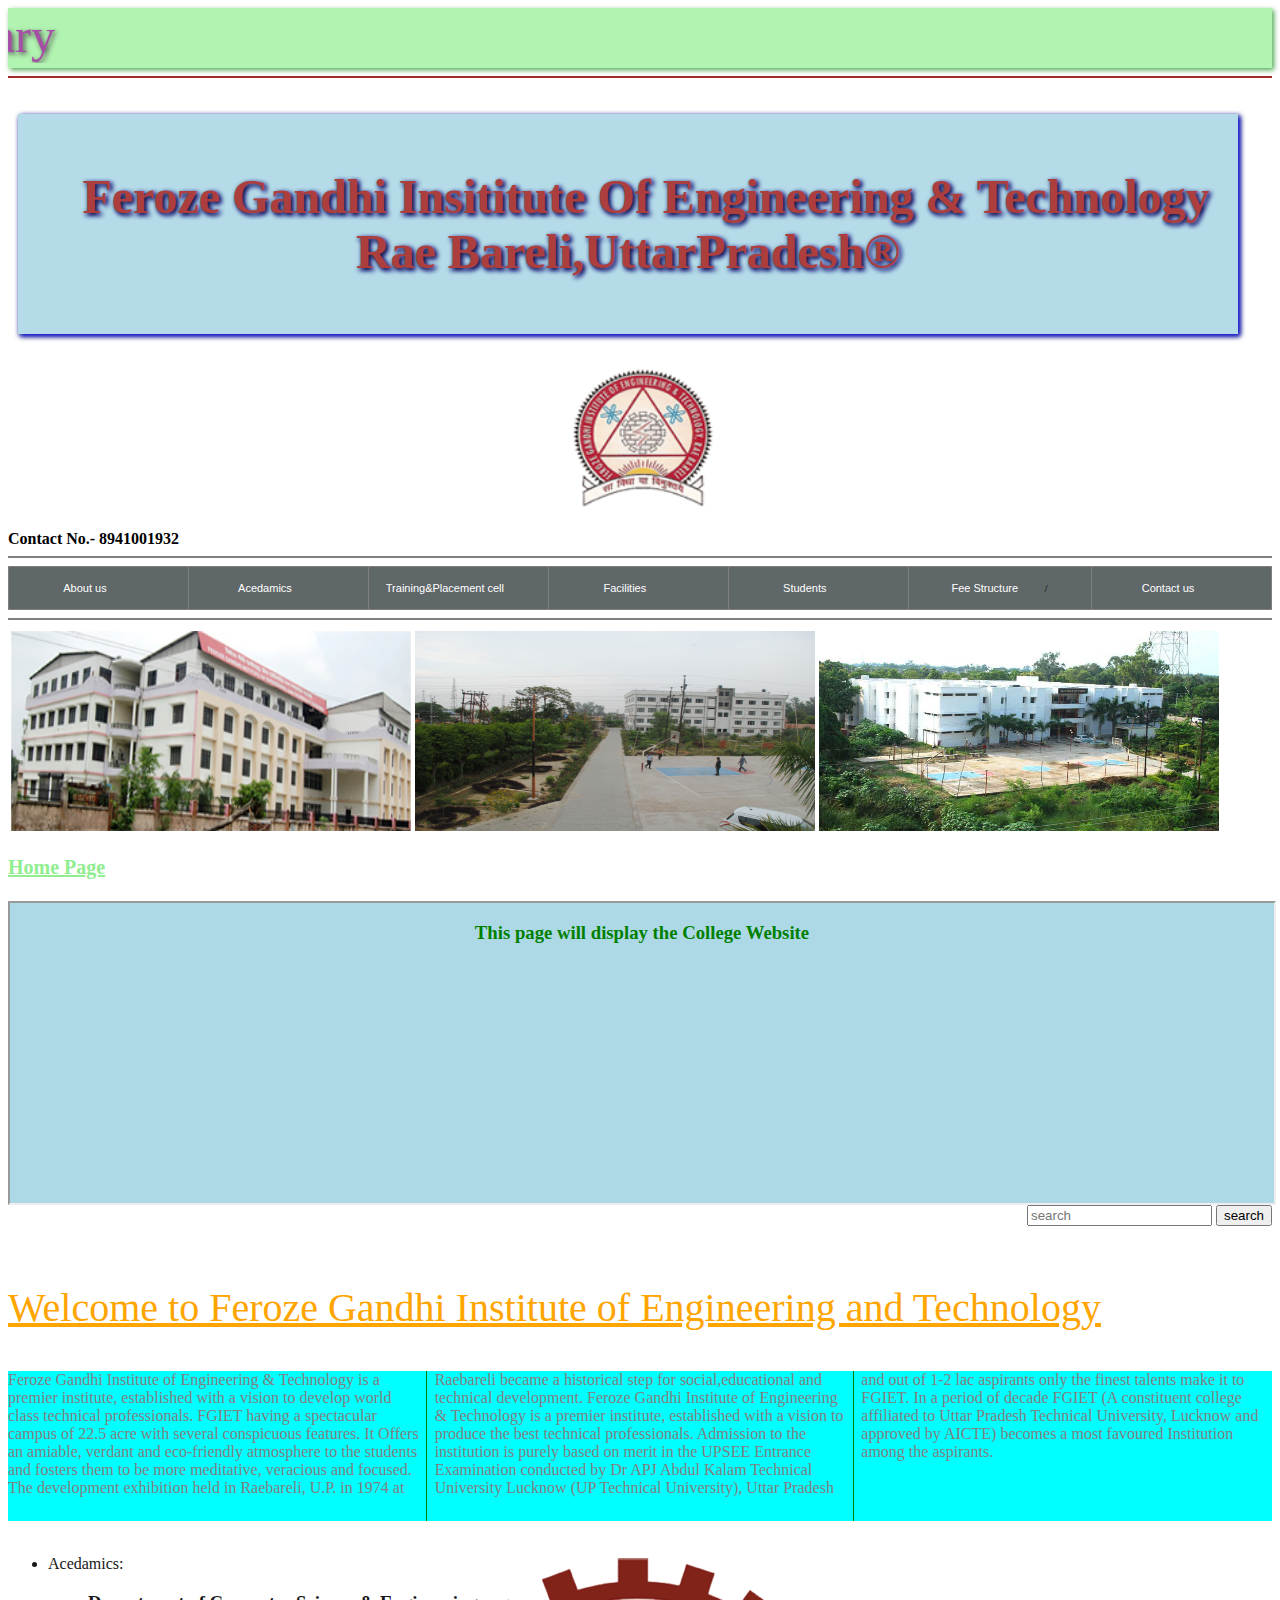
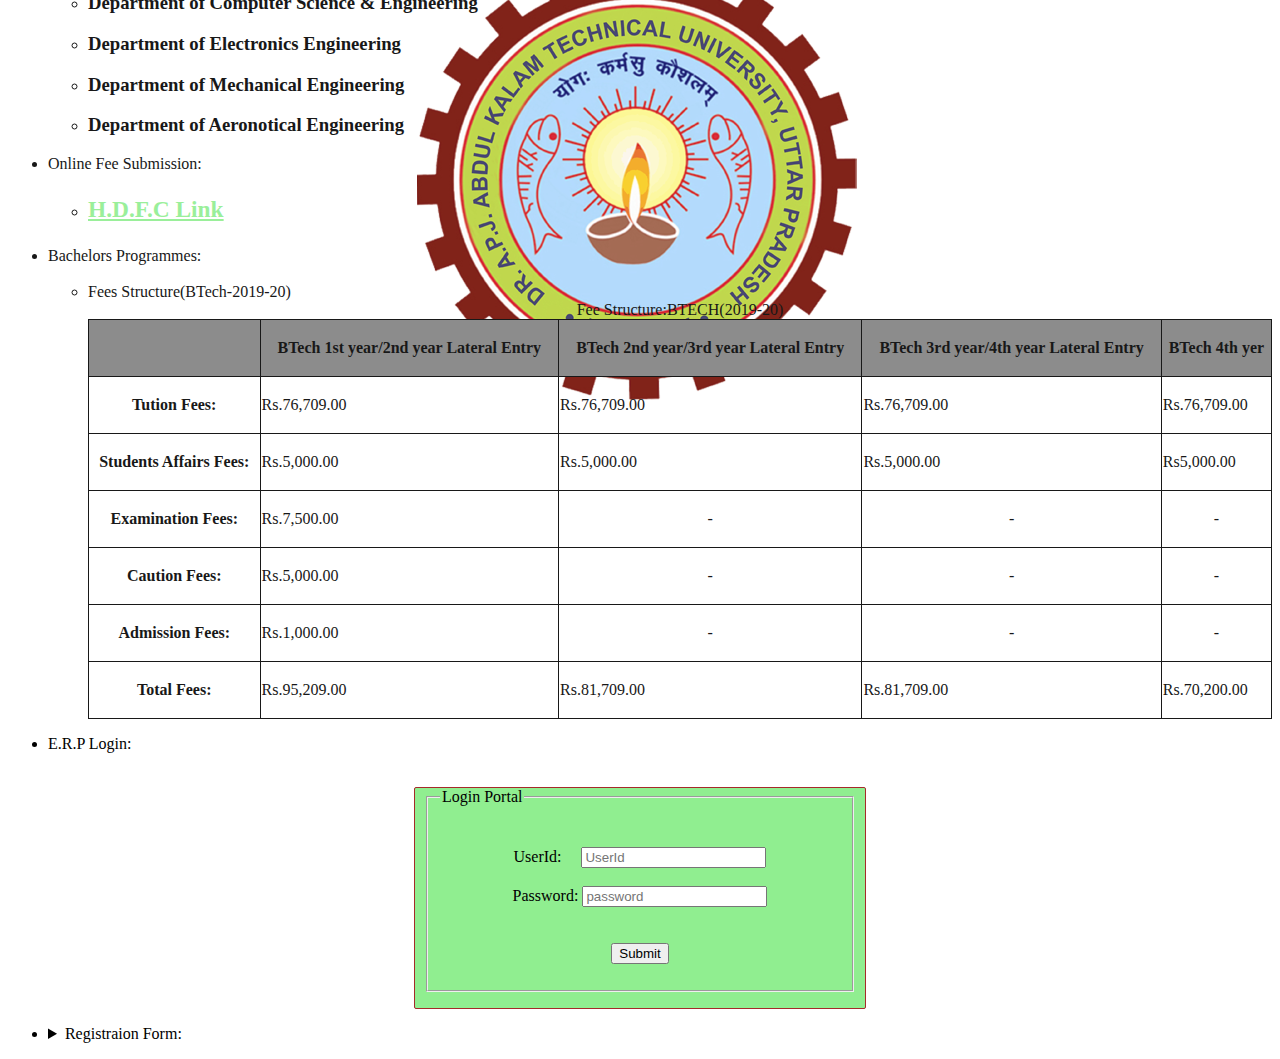
<file: index.html>
<html>
<head>
	<meta name="viewport" content="width=device-width,initial-scale:1.0">
	<title>
	Tarun Singh Chaudhary</title>
	<link rel="stylesheet" href="styles.css" type="text/css">
	<link rel="icon" href="favicon.ico">
</head>
<body onload="alert('Hey,Welcome to My Webpage');prompt('What is your name');alert('Thank You for Visiting');"><div class="tsc">
	<font color="Purple" size="15"><marquee direction="right">
	Tarun Singh Chaudhary</marquee></font>
	</div>
	<hr color="brown">
	<br>
		<div class="name"><b><font size="30"><br><center>
		&nbsp;&nbsp;&nbsp;Feroze Gandhi Insititute Of Engineering & Technology</center>
		<center>Rae Bareli,UttarPradesh&reg;</center></font></h1>
	</b>
		</div>
		<br>
	    <center>
	    <img alt="Image Loading Error" src="fgiet1.jpg" width="150" height="150"></center>	<br>
	    <b>Contact No.- 8941001932</b>
		<br><hr noshade>
		<table border=1 width="100%" height="20px" bgcolor="grey" class="tabl">
			<tr>
				<td>
					<div class="drop">
						<button class="dropdown">About us 	</button>
						<div class="drop-content">
							<a href="#">About Fgiet</a>
							<a href="#">Our Inspiration</a>
							<a href="#">Vision & Mission</a>
						</div>
					</div>
				</td>
				<td><div class="drop">
					<button class="dropdown">
					Acedamics</button>
					<div class="drop-content">				  <a href="#">Computer Science & Engineering</a>
					 <a href="#">Electronics Engineering</a>
					 <a href="#">Mechanical Enginnering</a>
					 <a href="#">Aeronotical Engineering</a>
				</div>
			</div>
		</td>
				<td>
					<div class="drop">
						<button class="dropdown">Training&Placement cell</button>
						<div class="drop-content">
						<a href="#">Department</a>
						<a href="#">Placement Brouche</a>
					</div>
				</div>
					</td>
				<td><div class="drop">
					<button class="dropdown">Facilities</button><div class="drop-content">
					<a href="#">Library</a>
					<a href="#">Hostel</a>
					<a href="#">Computer lab</a>
					<a href="#">Others</a>
				</div>
			</div>
		</td>
				<td><div class="drop">
					<button class="dropdown">
					Students</button>
					<div class="drop-content">
						<a href="#">
					Anti-Ragging</a>
				</div>
			</div>
		</td>
				<td><div class="drop">
					<button class="dropdown">
					Fee Structure</a>
					<div class="drop-content">
					<a href="#">Bachelors Programmes</a>
					<a href="#">Masters Programmes</a>
				</div>
			</button>/
				</td>
				<td><div class="drop">
					<button class="dropdown">
			    	Contact us</button>
						<div class="drop-content">
			    	<a href="#">Directory</a>
			    	<a href="#">How to Reach</a>
			    </div>
			</div>
		</td>
        </table>
        <hr noshade>
<table><tr>
	<td>
	    <img src="front.jpg" width="400" height="200"></td>
	    <td>
	    	<img src="hostel.jpg" width="400" height="200"></td>
	    <td>
	    	<img src="h.jpeg" width="400" height="200"></td>
	   </tr>
	</table>
	<h5><a href="http://www.fgiet.ac.in/" target="iframe_a">Home Page</a></h5>
	<iframe height="300px" width="100%" src="iframdisplay.html" name="iframe_a">
	</iframe>

		
		<div id="search">
			<input type="search" placeholder="search">
			<input type="submit" value="search" action="google.com">
		</div>
		<br>
		<p class="para">Welcome to Feroze Gandhi Institute of Engineering and Technology</p>
		<div class="mydiv"><font color="grey">Feroze Gandhi Institute of Engineering & Technology is a premier institute, established with a vision to develop world class technical professionals. 
FGIET having a spectacular campus of 22.5 acre with several conspicuous features.
It Offers an amiable, verdant and eco-friendly atmosphere to the students and fosters them to be more meditative, veracious and focused.
The development exhibition held in Raebareli, U.P. in 1974 at Raebareli became a historical step for social,educational and technical development.

   Feroze Gandhi Institute of Engineering & Technology is a premier institute, established with a vision to produce  the best technical professionals.
Admission to the institution is purely based on merit in the UPSEE Entrance Examination conducted by Dr APJ Abdul Kalam Technical University Lucknow (UP Technical University),
Uttar Pradesh and out of 1-2 lac aspirants only the finest talents make it to FGIET. 
In a period of decade FGIET (A constituent college affiliated to Uttar Pradesh Technical University, Lucknow and approved by AICTE) becomes a most favoured Institution among 
the aspirants.
</font></div>
		<br>
		<div id="logo">
		<ul><li>Acedamics:</li>
			<ul>
			<li>
		<h3 title="Branch">Department of Computer Science & Engineering</h3></li>
		    <li>
		    	<h3 title="Branch">Department of Electronics Engineering</h3>
		    	</li>
		    <li>
		    	<h3 title="Branch">Department of Mechanical Engineering</h3>
		    </li>
		    <li>
		    	<h3 title="Branch">Department of Aeronotical Engineering</h3>
		    </li>
</ul>
    </ul>
    <ul>
    	<li>Online Fee Submission:</li>
    	<ul>
    		<li><a href="https://forms.eduqfix.com/fgieonlineform/add"><h3 title="Payment Link">H.D.F.C Link</h3></a>
    		</li>
    	</ul>
    </ul>
    	<ul><li>Bachelors Programmes:</li><br>
    		<ul>
    			<li>Fees Structure(BTech-2019-20)
    	<table border=1 width=100% height="400" id="tab"><caption>Fee Structure:BTECH(2019-20)</caption>
    		<tr bgcolor="grey">
    			<th></th>
    			<th>BTech 1st year/2nd year Lateral Entry</th>
    			<th>BTech 2nd year/3rd year Lateral Entry</th>
    			<th>BTech 3rd year/4th year Lateral Entry</th>
    			<th>BTech 4th yer</th>
    		</tr>
    		<tr>
    			<th>Tution Fees:</th>
    			<td>
    			Rs.76,709.00</td>
    			<td>Rs.76,709.00</td>
    			<td>Rs.76,709.00</td>
    			<td>Rs.76,709.00</td>
    		</tr>
    		<tr>
    			<th>Students Affairs Fees:</th>
    			<td>Rs.5,000.00</td>
    			<td>Rs.5,000.00</td>
    			<td>Rs.5,000.00</td>
    			<td>Rs5,000.00</td>
    		</tr>
    		<tr>
    			<th>Examination Fees:</th>
    			<td>Rs.7,500.00</td>
    			<td align="center"> -</td>
    			<td  align="center"> - </td>
    			<td align="center"> - </td>
    		</tr>
    		<tr>
    			<th>Caution Fees:</th>
    			<td> Rs.5,000.00</td>
    			<td align="center">-</td>
    			<td align="center">-</td>
    			<td align="center">-</td>
    		</tr>
    		<tr>
    			<th>Admission Fees:</th>
    			<td>Rs.1,000.00</td>
    			<td align="center">-</td>
    			<td align="center">-</td>
    			<td align="center">-</td>
    		</tr>
    		<tr>
    			<th>Total Fees:</th>
    			<td>Rs.95,209.00</td>
    			<td>Rs.81,709.00</td>
    			<td>Rs.81,709.00</td>
    			<td>Rs.70,200.00</td>
       </tr>
    	</table>
</li>
</ul>
</ul>
</div>
<ul>
	<li>E.R.P Login:</li></ul>
	<br>
	<center>
		<div class="login">
			<fieldset style="width:400px;" style="height:400px;"><legend> Login Portal</legend>
		<form class="" action="mailto:tsctarun777@gmail.com" method="post"><br>
			<br>
			UserId:&nbsp;&nbsp;&nbsp;&nbsp;&nbsp;<input type="text" placeholder="UserId" name="userid" required=" ">
			<br>
			<br>
			Password:&nbsp;<input type="password" name="password" placeholder="password" required=" "><br>
			<br>
			<br>
			<input type="submit">
		</form>
	</fieldset>
</div>
</center>
<ul>
	<li><Details><summary>Registraion Form:</summary>
	
		<form width="100%" height="100%" action="mailto:tsctarun777@gail.com" method="post">
		<table border=2 width="100%" height="100%"><caption><b>Registration Form of Students 2019-20<b></caption>
			<tr>
				<td align="center"><b><font color="green">Basic Details:</font></b></td></tr>
						<tr>
		<td>
		Roll No.*:&nbsp;&nbsp;&nbsp;&nbsp;&nbsp;&nbsp;&nbsp;&nbsp;&nbsp;&nbsp;&nbsp;&nbsp;&nbsp;<input type="Number" placeholder="Roll No." required=" "><br> </td>
		</tr><tr><td>
	    Name* :&nbsp;&nbsp;&nbsp;&nbsp;&nbsp;&nbsp;&nbsp;&nbsp;&nbsp;&nbsp;&nbsp;&nbsp;&nbsp;&nbsp;&nbsp;&nbsp;&nbsp;<input type="text" placeholder="Name" required=""><br></td>
	    </tr><tr><td>
		Father's Name* :&nbsp;&nbsp;&nbsp;&nbsp;<input type="text" placeholder="Father's Name" required=""><br></td></tr>
		<tr>
			<td>
		Mother's Name* :&nbsp;&nbsp;<input type="text" placeholder="Mother's Name" required="">&nbsp;&nbsp;
		<br></td></tr>
		<tr>
		<td>
			Address*:&nbsp;&nbsp;&nbsp;&nbsp;&nbsp;&nbsp;&nbsp;&nbsp;&nbsp;&nbsp;&nbsp;&nbsp;&nbsp;&nbsp;&nbsp;<textarea></textarea><br>
		</td>
	</tr>
	<tr>
		<td>
			Date of Birth*:&nbsp;&nbsp;&nbsp;&nbsp;&nbsp;&nbsp;&nbsp;&nbsp;<input type="date" placeholder="D/M/Y" required="">
		</td>
	</tr>
<tr>
	<td><center><b><font color="green">Other Details:</font></b></center></td>
</tr>
<tr>
	<td> Branch:&nbsp;&nbsp;&nbsp;&nbsp;&nbsp;&nbsp;&nbsp;&nbsp;&nbsp;&nbsp;&nbsp;&nbsp;&nbsp;&nbsp;&nbsp;&nbsp;&nbsp;&nbsp;&nbsp;<input list="my" placeholder="Branch" required="">
		<datalist id="my">
			<option value="Computer Science & Engineering"></option>
				<option value="Mechanical Engineering"></option>					
				<option value="Electronics Engineering">
				</option>
						<option value="Aeronotical Engineering"></option>
						</datalist>
						</td>
					</tr>
						<td>
							Year:&nbsp;&nbsp;&nbsp;&nbsp;&nbsp;&nbsp;&nbsp;&nbsp;&nbsp;&nbsp;&nbsp;&nbsp;&nbsp;&nbsp;&nbsp;&nbsp;&nbsp;&nbsp;&nbsp;&nbsp;&nbsp;&nbsp;&nbsp;<input list="me" placeholder="Year" required="">
							<datalist id="me">
							<option value="1st Year"></option>
							<option value="2nd Year"></option>
							<option value="3rd Year"></option>
								<option value="4th Year">
</option>
</datalist>
</td>
</tr>
<tr><td>
Gender*:&nbsp;&nbsp;<input type="radio" name="r1">Male<br>
		&nbsp;&nbsp;&nbsp;&nbsp;&nbsp;&nbsp;&nbsp;&nbsp;&nbsp;&nbsp;&nbsp;&nbsp;&nbsp;&nbsp;&nbsp;&nbsp;<input type="radio" name="r1">Female<br></td>&nbsp;
		&nbsp;
		<td>Category:&nbsp;&nbsp;&nbsp;&nbsp;&nbsp;&nbsp;&nbsp;&nbsp;&nbsp;&nbsp;&nbsp;&nbsp;&nbsp;&nbsp;&nbsp;&nbsp;&nbsp;&nbsp;&nbsp;&nbsp;&nbsp;&nbsp;<input list="m" placeholder="Category" required="">
			<datalist id="m">
				<option value="OBC">
				</option>
				<option value="General">
				</option>
				<option value="SC"></option>
				<option value="ST"></option>
			</datalist>
        </td></tr>
        <tr>
        	<td>
        		Mobile No.*:&nbsp;&nbsp;&nbsp;&nbsp;&nbsp;&nbsp;&nbsp;&nbsp;&nbsp;&nbsp;&nbsp;&nbsp;&nbsp;&nbsp;&nbsp;&nbsp;&nbsp;&nbsp;&nbsp;&nbsp;&nbsp;&nbsp;<input type="number" placeholder="Mobile No." required=""></td>
        		&nbsp;&nbsp;
        		<td>
        			Father's Mobile No.*&nbsp;&nbsp;&nbsp;&nbsp;<input type="Number" placeholder="Father's Mobile No." required=""></td>
        		</tr>
        		<tr>
        			<td>
        				Mother's Mobile No.*:&nbsp;&nbsp;&nbsp;&nbsp;&nbsp;&nbsp;&nbsp;<input type="Number" placeholder="Mother's Mobile No." required=""></td>
                    <td>Email-Id:&nbsp;&nbsp;&nbsp;&nbsp;&nbsp;&nbsp;&nbsp;&nbsp;&nbsp;&nbsp;&nbsp;&nbsp;&nbsp;&nbsp;&nbsp;&nbsp;&nbsp;&nbsp;&nbsp;&nbsp;&nbsp;&nbsp;<input type="email" placeholder="Email ID" required=""></td>
                </tr>
                <tr>
                	<td>
                		Addhar No.:&nbsp;&nbsp;&nbsp;&nbsp;&nbsp;&nbsp;&nbsp;&nbsp;&nbsp;&nbsp;&nbsp;&nbsp;&nbsp;&nbsp;&nbsp;&nbsp;&nbsp;&nbsp;&nbsp;&nbsp;&nbsp;&nbsp;&nbsp;&nbsp;<input type="number" placholder="Addhar Card No." required=""></td>
                		<td>Mode Of Admision:&nbsp;&nbsp;&nbsp;&nbsp;&nbsp;<input list="t" placholder="Mode Of Admission"><datalist id="t">
                			<option value="Vacant"></option>
                				<option value="UPSEE">
                				</option>
                				</datalist>
                			</td>
                		</tr>
<tr>
	<td>Admission Category:&nbsp;&nbsp;&nbsp;&nbsp;&nbsp;&nbsp;&nbsp;&nbsp;&nbsp;&nbsp;
		<input list="my" placeholder="Admission Category">
		<datalist id="my">
			<option value="Lateral Entry"></option>
			<option value="AWS"></option>
			<option value="FW"></option>
			<option value="open"></option>
		</datalist>
	</td>
	<td>
        Language: <input type="checkbox">English<br>
        &nbsp;&nbsp;&nbsp;&nbsp;&nbsp;&nbsp;&nbsp;&nbsp;&nbsp;&nbsp;&nbsp;&nbsp;&nbsp;&nbsp;&nbsp;&nbsp;&nbsp;&nbsp;<input type="checkbox">Hindi<br>
        &nbsp;&nbsp;&nbsp;&nbsp;&nbsp;&nbsp;&nbsp;&nbsp;&nbsp;&nbsp;&nbsp;&nbsp;&nbsp;&nbsp;&nbsp;&nbsp;&nbsp;&nbsp;<input type="checkbox">Urdu<br>
         &nbsp;&nbsp;&nbsp;&nbsp;&nbsp;&nbsp;&nbsp;&nbsp;&nbsp;&nbsp;&nbsp;&nbsp;&nbsp;&nbsp;&nbsp;&nbsp;&nbsp;&nbsp;<input type="checkbox">Punjabi<br>
    </td>
</tr>
</div>
        </table>
        <br>
        <br>
   <center>  <input type="submit"></center>
    </form>
  
</li>
</ul>
</body>
</html>
</file>
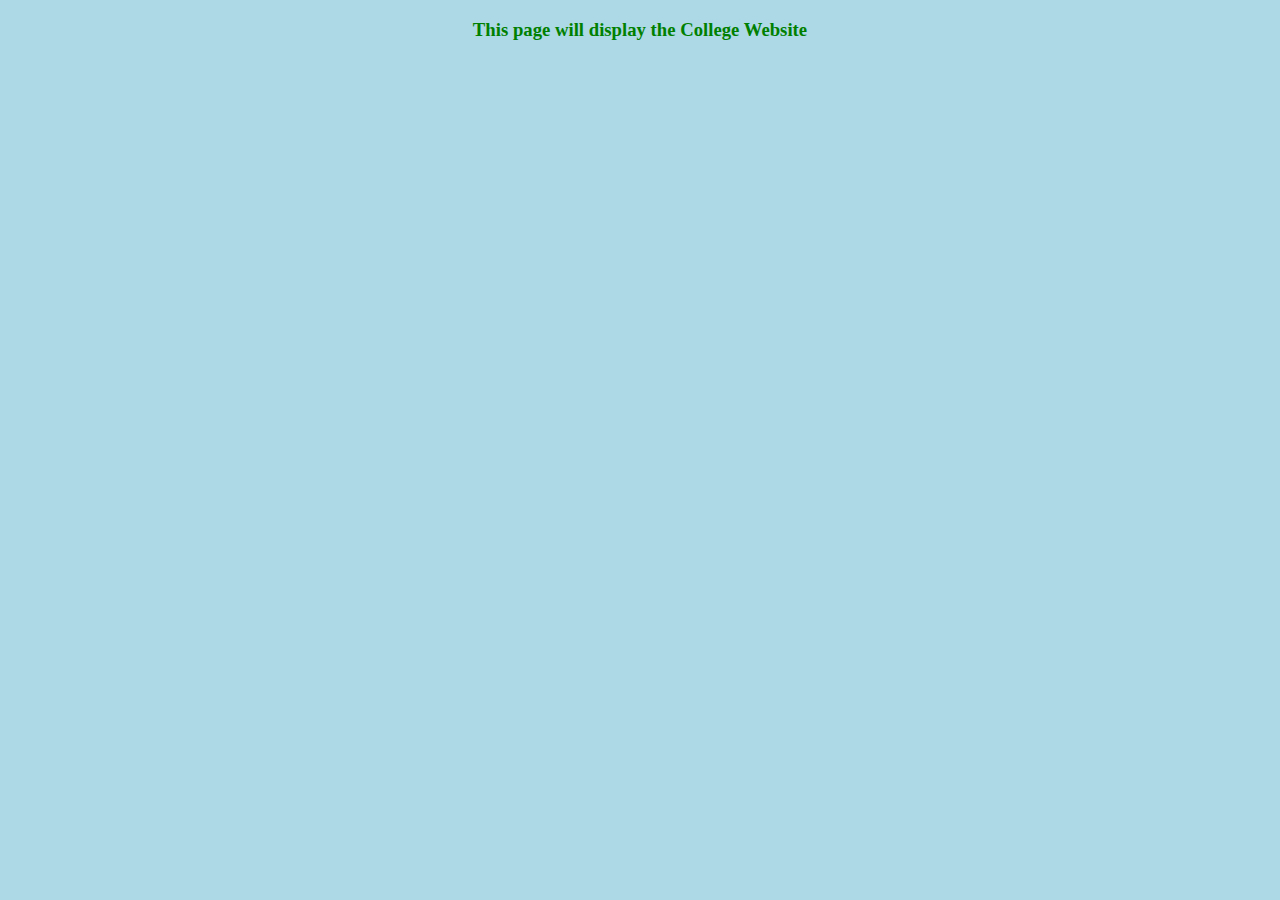
<file: iframdisplay.html>
<!DOCTYPE html>
<html>
<head>
	<title>iframe</title>
	<style>
		h3{
			color:green;
		}
	</style>
</head>
<body bgcolor="lightblue">
	<center>
<h3>This page will display the College Website</h3>
</center> 
</body>
</html>
</file>
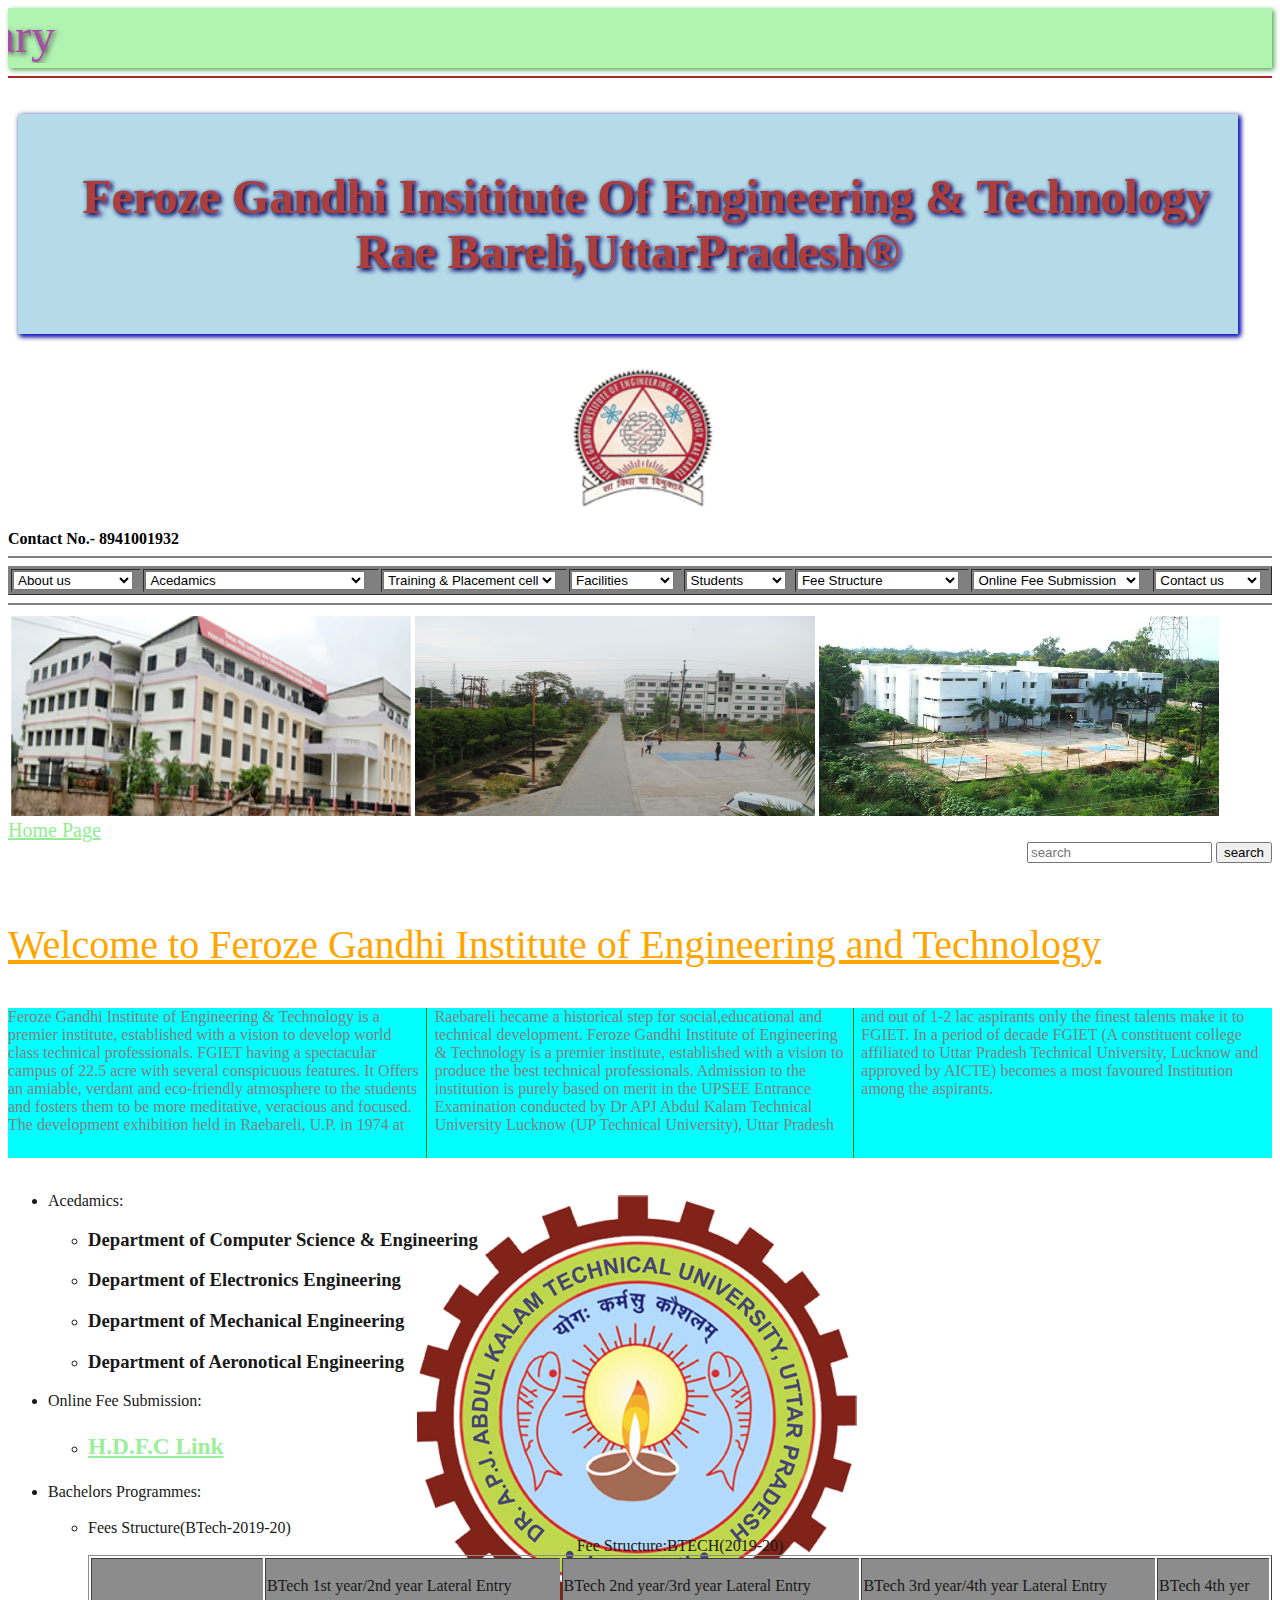
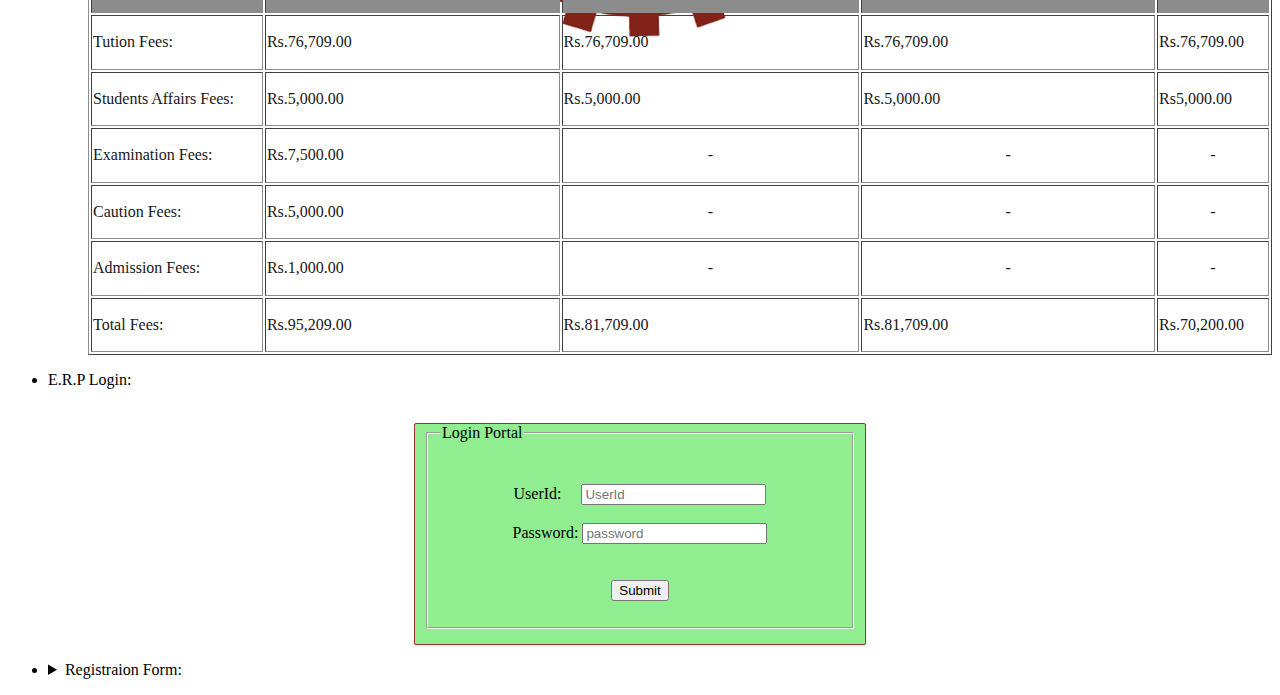
<file: webpage.html>
<html>
<head><style>
	.name{
		width:1220px;
		height:220px;
		background-color:lightblue;
		opacity:0.9;
		box-shadow:2px 2px 5px blue,2px 2px 5px black;
		color:brown;
		margin:10px;
		text-shadow:2px 2px 5px black,2px 2px 5px blue;
	}
	.mydiv{
		width:"100%";
		height:150px;
		background-color:aqua;
		column-count:3;
		column-rule:1px solid green;
		}
		.tsc{
			width:"100%";
			height:60px;
			background-color:lightgreen;
			opacity:0.7;
			text-shadow:2px 2px 5px black;
			box-shadow:2px 2px 5px green;
		}
		a{
			color:lightgreen;
			font-size:20px;
			text-decoration:underline;
		}

		a:hover{
                  color:red;
                  font-size:30px;
		}	
		a:active 
			{
					color:green;
			}
		.para{
			color:orange;
			text-decoration:underline;
			font-size:40px;
		}
		.login{
			background-color:lightgreen;
			border:1px solid brown;
			border-radius:2px;
  			width:450px;
  			height:220px;
		}
		#logo{
			background-image:url("aktu.jpg");
			background-repeat:no-repeat;
			background-position:center top;
			opacity:0.9;
			height:"100%";
			width:"100%";
	     }
	     #search{
	     	text-align:right;
	     }
	     body{
	     	background-color:transparent;
	         }
</style>
	<title>
	Tarun Singh Chaudhary</title>
</head>
<body><div class="tsc">
	<font color="Purple" size="15"><marquee direction="right">
	Tarun Singh Chaudhary</marquee></font>
	</div>
	<hr color="brown">
	<br>
		<div class="name"><b><font size="30"><br><center>
		&nbsp;&nbsp;&nbsp;Feroze Gandhi Insititute Of Engineering & Technology</center>
		<center>Rae Bareli,UttarPradesh&reg;</center></font></h1>
	</b>
		</div>
		<br>
	    <center>
	    <img alt="Image Loading Error" src="fgiet1.jpg" width="150" height="150"></center>	<br>
	    <b>Contact No.- 8941001932</b>
		<br><hr noshade>
		<table bgcolor="grey" border=1 width="100%">
			<tr>
				<td><select>
					<option>About us</option>
				    <option>About Fgiet</option>
				    <option>Our Inspiration</option>
				<option>Vision & Mission</option>
			</font></select></td>
				<td><select>
					<option>Acedamics</option>
					<option>Computer Science & Engineering</option>
					<option>Electronics Engineering</option>
					<option>Mechanical Enginnering</option>
					<option>Aeronotical Engineering</option>
				</select></td>
				<td>
					<select>
						<option>Training & Placement cell</option>
						<option>Department</option>
						<option>Placement Brouche</option>
					</select></td>
				<td><select>
					<option>Facilities</option>
					<option>Library</option>
					<option>Hostel</option>
					<option>Computer lab</option>
					<option>Others</option>
				</select></td>
				<td><select>
					<option>Students</option>
					<option>Anti-Ragging</option>
				</select></td>
				<td><select>
					<option>Fee Structure</option>
					<option>Bachelors Programmes</option>
					<option>Masters Programmes</option>
					</Select>
				</td>
				<td><select>
					<option>Online Fee Submission</option>
					<option>Gate way of HDFC bank</option>
				</select></td>
			    <td><select>
			    	<option>Contact us</option>
			    	<option>Directory</option>
			    	<option>How to Reach</option>
			    </select></td>
        </table>
        <hr noshade>
<table><tr>
	<td>
	    <img src="front.jpg" width="400" height="200"></td>
	    <td>
	    	<img src="hostel.jpg" width="400" height="200"></td>
	    <td>
	    	<img src="h.jpeg" width="400" height="200"></td>
	   </tr>
	</table>
		<a href="http://fgiet.ac.in/">Home Page</a>
		<div id="search">
			<input type="search" placeholder="search">
			<input type="submit" value="search">
		</div>
		<br>
		<p class="para">Welcome to Feroze Gandhi Institute of Engineering and Technology</p>
		<div class="mydiv"><font color="grey">Feroze Gandhi Institute of Engineering & Technology is a premier institute, established with a vision to develop world class technical professionals. 
FGIET having a spectacular campus of 22.5 acre with several conspicuous features.
It Offers an amiable, verdant and eco-friendly atmosphere to the students and fosters them to be more meditative, veracious and focused.
The development exhibition held in Raebareli, U.P. in 1974 at Raebareli became a historical step for social,educational and technical development.

   Feroze Gandhi Institute of Engineering & Technology is a premier institute, established with a vision to produce  the best technical professionals.
Admission to the institution is purely based on merit in the UPSEE Entrance Examination conducted by Dr APJ Abdul Kalam Technical University Lucknow (UP Technical University),
Uttar Pradesh and out of 1-2 lac aspirants only the finest talents make it to FGIET. 
In a period of decade FGIET (A constituent college affiliated to Uttar Pradesh Technical University, Lucknow and approved by AICTE) becomes a most favoured Institution among 
the aspirants.
</font></div>
		<br>
		<div id="logo">
		<ul><li>Acedamics:</li>
			<ul>
			<li>
		<h3 title="Branch">Department of Computer Science & Engineering</h3></li>
		    <li>
		    	<h3 title="Branch">Department of Electronics Engineering</h3>
		    	</li>
		    <li>
		    	<h3 title="Branch">Department of Mechanical Engineering</h3>
		    </li>
		    <li>
		    	<h3 title="Branch">Department of Aeronotical Engineering</h3>
		    </li>
</ul>
    </ul>
    <ul>
    	<li>Online Fee Submission:</li>
    	<ul>
    		<li><a href="https://forms.eduqfix.com/fgieonlineform/add"><h3 title="Payment Link">H.D.F.C Link</h3></a>
    		</li>
    	</ul>
    </ul>
    	<ul><li>Bachelors Programmes:</li><br>
    		<ul>
    			<li>Fees Structure(BTech-2019-20)
    	<table border=1 width=100% height="400"><caption>Fee Structure:BTECH(2019-20)</caption>
    		<tr bgcolor="grey">
    			<td></td>
    			<td>BTech 1st year/2nd year Lateral Entry</td>
    			<td>BTech 2nd year/3rd year Lateral Entry</td>
    			<td>BTech 3rd year/4th year Lateral Entry</td>
    			<td>BTech 4th yer</td>
    		</tr>
    		<tr>
    			<td>Tution Fees:</td>
    			<td>
    			Rs.76,709.00</td>
    			<td>Rs.76,709.00</td>
    			<td>Rs.76,709.00</td>
    			<td>Rs.76,709.00</td>
    		</tr>
    		<tr>
    			<td>Students Affairs Fees:</td>
    			<td>Rs.5,000.00</td>
    			<td>Rs.5,000.00</td>
    			<td>Rs.5,000.00</td>
    			<td>Rs5,000.00</td>
    		</tr>
    		<tr>
    			<td>Examination Fees:</td>
    			<td>Rs.7,500.00</td>
    			<td align="center"> -</td>
    			<td  align="center"> - </td>
    			<td align="center"> - </td>
    		</tr>
    		<tr>
    			<td>Caution Fees:</td>
    			<td> Rs.5,000.00</td>
    			<td align="center">-</td>
    			<td align="center">-</td>
    			<td align="center">-</td>
    		</tr>
    		<tr>
    			<td>Admission Fees:</td>
    			<td>Rs.1,000.00</td>
    			<td align="center">-</td>
    			<td align="center">-</td>
    			<td align="center">-</td>
    		</tr>
    		<tr>
    			<td>Total Fees:</td>
    			<td>Rs.95,209.00</td>
    			<td>Rs.81,709.00</td>
    			<td>Rs.81,709.00</td>
    			<td>Rs.70,200.00</td>
       </tr>
    	</table>
</li>
</ul>
</ul>
</div>
<ul>
	<li>E.R.P Login:</li></ul>
	<br>
	<center>
		<div class="login">
			<fieldset style="width:400px;" style="height:400px;"><legend> Login Portal</legend>
		<form class="" action="mailto:tsctarun777@gmail.com" method="post"><br>
			<br>
			UserId:&nbsp;&nbsp;&nbsp;&nbsp;&nbsp;<input type="text" placeholder="UserId" required=" ">
			<br>
			<br>
			Password:&nbsp;<input type="password" placeholder="password" required=" "><br>
			<br>
			<br>
			<input type="submit">
		</form>
	</fieldset>
</div>
</center>
<ul>
	<li><Details><summary>Registraion Form:</summary>
	
		<form width="100%" height="100%">
		<table border=2 width="100%" height="100%"><caption><b>Registration Form of Students 2019-20<b></caption>
			<tr>
				<td align="center"><b><font color="green">Basic Details:</font></b></td></tr>
						<tr>
		<td>
		Roll No.*:&nbsp;&nbsp;&nbsp;&nbsp;&nbsp;&nbsp;&nbsp;&nbsp;&nbsp;&nbsp;&nbsp;&nbsp;&nbsp;<input type="Number" placeholder="Roll No." required=" "><br> </td>
		</tr><tr><td>
	    Name* :&nbsp;&nbsp;&nbsp;&nbsp;&nbsp;&nbsp;&nbsp;&nbsp;&nbsp;&nbsp;&nbsp;&nbsp;&nbsp;&nbsp;&nbsp;&nbsp;&nbsp;<input type="text" placeholder="Name" required=""><br></td>
	    </tr><tr><td>
		Father's Name* :&nbsp;&nbsp;&nbsp;&nbsp;<input type="text" placeholder="Father's Name" required=""><br></td></tr>
		<tr>
			<td>
		Mother's Name* :&nbsp;&nbsp;<input type="text" placeholder="Mother's Name" required="">&nbsp;&nbsp;
		<br></td></tr>
		<tr>
		<td>
			Address*:&nbsp;&nbsp;&nbsp;&nbsp;&nbsp;&nbsp;&nbsp;&nbsp;&nbsp;&nbsp;&nbsp;&nbsp;&nbsp;&nbsp;&nbsp;<textarea></textarea><br>
		</td>
	</tr>
	<tr>
		<td>
			Date of Birth*:&nbsp;&nbsp;&nbsp;&nbsp;&nbsp;&nbsp;&nbsp;&nbsp;<input type="date" placeholder="D/M/Y" required="">
		</td>
	</tr>
<tr>
	<td><center><b><font color="green">Other Details:</font></b></center></td>
</tr>
<tr>
	<td> Branch:&nbsp;&nbsp;&nbsp;&nbsp;&nbsp;&nbsp;&nbsp;&nbsp;&nbsp;&nbsp;&nbsp;&nbsp;&nbsp;&nbsp;&nbsp;&nbsp;&nbsp;&nbsp;&nbsp;<input list="my" placeholder="Branch" required="">
		<datalist id="my">
			<option value="Computer Science & Engineering"></option>
				<option value="Mechanical Engineering"></option>					
				<option value="Electronics Engineering">
				</option>
						<option value="Aeronotical Engineering"></option>
						</datalist>
						</td>
					</tr>
						<td>
							Year:&nbsp;&nbsp;&nbsp;&nbsp;&nbsp;&nbsp;&nbsp;&nbsp;&nbsp;&nbsp;&nbsp;&nbsp;&nbsp;&nbsp;&nbsp;&nbsp;&nbsp;&nbsp;&nbsp;&nbsp;&nbsp;&nbsp;&nbsp;<input list="me" placeholder="Year" required="">
							<datalist id="me">
							<option value="1st Year"></option>
							<option value="2nd Year"></option>
							<option value="3rd Year"></option>
								<option value="4th Year">
</option>
</datalist>
</td>
</tr>
<tr><td>
Gender*:&nbsp;&nbsp;<input type="radio" name="r1">Male<br>
		&nbsp;&nbsp;&nbsp;&nbsp;&nbsp;&nbsp;&nbsp;&nbsp;&nbsp;&nbsp;&nbsp;&nbsp;&nbsp;&nbsp;&nbsp;&nbsp;<input type="radio" name="r1">Female<br></td>&nbsp;
		&nbsp;
		<td>Category:&nbsp;&nbsp;&nbsp;&nbsp;&nbsp;&nbsp;&nbsp;&nbsp;&nbsp;&nbsp;&nbsp;&nbsp;&nbsp;&nbsp;&nbsp;&nbsp;&nbsp;&nbsp;&nbsp;&nbsp;&nbsp;&nbsp;<input list="m" placeholder="Category" required="">
			<datalist id="m">
				<option value="OBC">
				</option>
				<option value="General">
				</option>
				<option value="SC"></option>
				<option value="ST"></option>
			</datalist>
        </td></tr>
        <tr>
        	<td>
        		Mobile No.*:&nbsp;&nbsp;&nbsp;&nbsp;&nbsp;&nbsp;&nbsp;&nbsp;&nbsp;&nbsp;&nbsp;&nbsp;&nbsp;&nbsp;&nbsp;&nbsp;&nbsp;&nbsp;&nbsp;&nbsp;&nbsp;&nbsp;<input type="number" placeholder="Mobile No." required=""></td>
        		&nbsp;&nbsp;
        		<td>
        			Father's Mobile No.*&nbsp;&nbsp;&nbsp;&nbsp;<input type="Number" placeholder="Father's Mobile No." required=""></td>
        		</tr>
        		<tr>
        			<td>
        				Mother's Mobile No.*:&nbsp;&nbsp;&nbsp;&nbsp;&nbsp;&nbsp;&nbsp;<input type="Number" placeholder="Mother's Mobile No." required=""></td>
                    <td>Email-Id:&nbsp;&nbsp;&nbsp;&nbsp;&nbsp;&nbsp;&nbsp;&nbsp;&nbsp;&nbsp;&nbsp;&nbsp;&nbsp;&nbsp;&nbsp;&nbsp;&nbsp;&nbsp;&nbsp;&nbsp;&nbsp;&nbsp;<input type="email" placeholder="Email ID" required=""></td>
                </tr>
                <tr>
                	<td>
                		Addhar No.:&nbsp;&nbsp;&nbsp;&nbsp;&nbsp;&nbsp;&nbsp;&nbsp;&nbsp;&nbsp;&nbsp;&nbsp;&nbsp;&nbsp;&nbsp;&nbsp;&nbsp;&nbsp;&nbsp;&nbsp;&nbsp;&nbsp;&nbsp;&nbsp;<input type="number" placholder="Addhar Card No." required=""></td>
                		<td>Mode Of Admision:&nbsp;&nbsp;&nbsp;&nbsp;&nbsp;<input list="t" placholder="Mode Of Admission"><datalist id="t">
                			<option value="Vacant"></option>
                				<option value="UPSEE">
                				</option>
                				</datalist>
                			</td>
                		</tr>
<tr>
	<td>Admission Category:&nbsp;&nbsp;&nbsp;&nbsp;&nbsp;&nbsp;&nbsp;&nbsp;&nbsp;&nbsp;<input list="a">
		<datalist id="a">
			<option value="Lateral Entry"></option>
			<option value="AWS"></option>
			<option value="FW"></option>
			<option value="open"></option>
		</datalist>
	</td>
	<td>
        Language: <input type="checkbox">English<br>
        &nbsp;&nbsp;&nbsp;&nbsp;&nbsp;&nbsp;&nbsp;&nbsp;&nbsp;&nbsp;&nbsp;&nbsp;&nbsp;&nbsp;&nbsp;&nbsp;&nbsp;&nbsp;<input type="checkbox">Hindi<br>
        &nbsp;&nbsp;&nbsp;&nbsp;&nbsp;&nbsp;&nbsp;&nbsp;&nbsp;&nbsp;&nbsp;&nbsp;&nbsp;&nbsp;&nbsp;&nbsp;&nbsp;&nbsp;<input type="checkbox">Urdu<br>
         &nbsp;&nbsp;&nbsp;&nbsp;&nbsp;&nbsp;&nbsp;&nbsp;&nbsp;&nbsp;&nbsp;&nbsp;&nbsp;&nbsp;&nbsp;&nbsp;&nbsp;&nbsp;<input type="checkbox">Punjabi<br>
    </td>
</tr>
</div>
        </table>
        <br>
        <br>
   <center>  <input type="submit"></center>
    </form>
  
</li>
</ul>
</body>
</html>
</file>
<file: styles.css>
.name{
		width:1220px;
		height:220px;
		background-color:lightblue;
		opacity:0.9;
		box-shadow:2px 2px 5px blue,2px 2px 5px black;
		color:brown;
		margin:10px;
		text-shadow:2px 2px 5px black,2px 2px 5px blue;
	}
	.tabl{
		padding:15px;
		background-color:#5f6769;
		border-collapse:collapse;
	}
	#tab{
		padding:15px;
		background-color:transparent;
		border:1px solid black;
		border-collapse:collapse;
	}
	.mydiv{
		width:"100%";
		height:150px;
		background-color:aqua;
		column-count:3;
		column-rule:1px solid green;
		}
		.tsc{
			width:"100%";
			height:60px;
			background-color:lightgreen;
			opacity:0.7;
			text-shadow:2px 2px 5px black;
			box-shadow:2px 2px 5px green;
		}
		a{
			color:lightgreen;
			font-size:20px;
			text-decoration:underline;
		}

		a:hover{
                  color:red;
                  font-size:30px;
		}	
		a:active 
			{
					color:green;
			}
		.para{
			color:orange;
			text-decoration:underline;
			font-size:40px;
		}
		.login{
			background-color:lightgreen;
			border:1px solid brown;
			border-radius:2px;
  			width:450px;
  			height:220px;
		}
		#logo{
			background-image:url("aktu.jpg");
			background-repeat:no-repeat;
			background-position:center top;
			opacity:0.9;
			height:"100%";
			width:"100%";
	     }
	     #search{
	     	text-align:right;
	     }
	     body{
	     	background-color:transparent;
	         }
	         .drop{
	         	background-color:#5f6769;
	         	color:black;
	         	padding:15px;
	         	border:none;
	         	font-size:10px;
	         	position:relative;
	         	display:inline;
	         }
	         .dropdown{
	         	background-color:#5f6769;
	         	color:white;
	         	font-size:11px;
	         	width:120px;
	         	height:40px;
	         	margin:auto;
	         	padding:0;
	         	border:1px;
	         }
	         .drop-content{
	         	display:none;
	         	position:absolute;
	         	background-color:#5f6769;
	         	font-size:10px;
	         	z-index:1;
	         }
	         .drop-content a{
	         	color:white;
	         	margin:auto;
	         	padding:8px 5px;
	         	display:block;
	         	font-size:16px;
	         	width:100%;
	         }
	         .drop-content a:hover{
	         	background-color:#8186d5;
	         	font-size:18px;
	         }
	         .drop:hover .drop-content{
	         	display:block;
	         	font-size:16px;

	         }
	         .drop:hover .dropdown{
	         	background-color:black;

	         }
</file>
